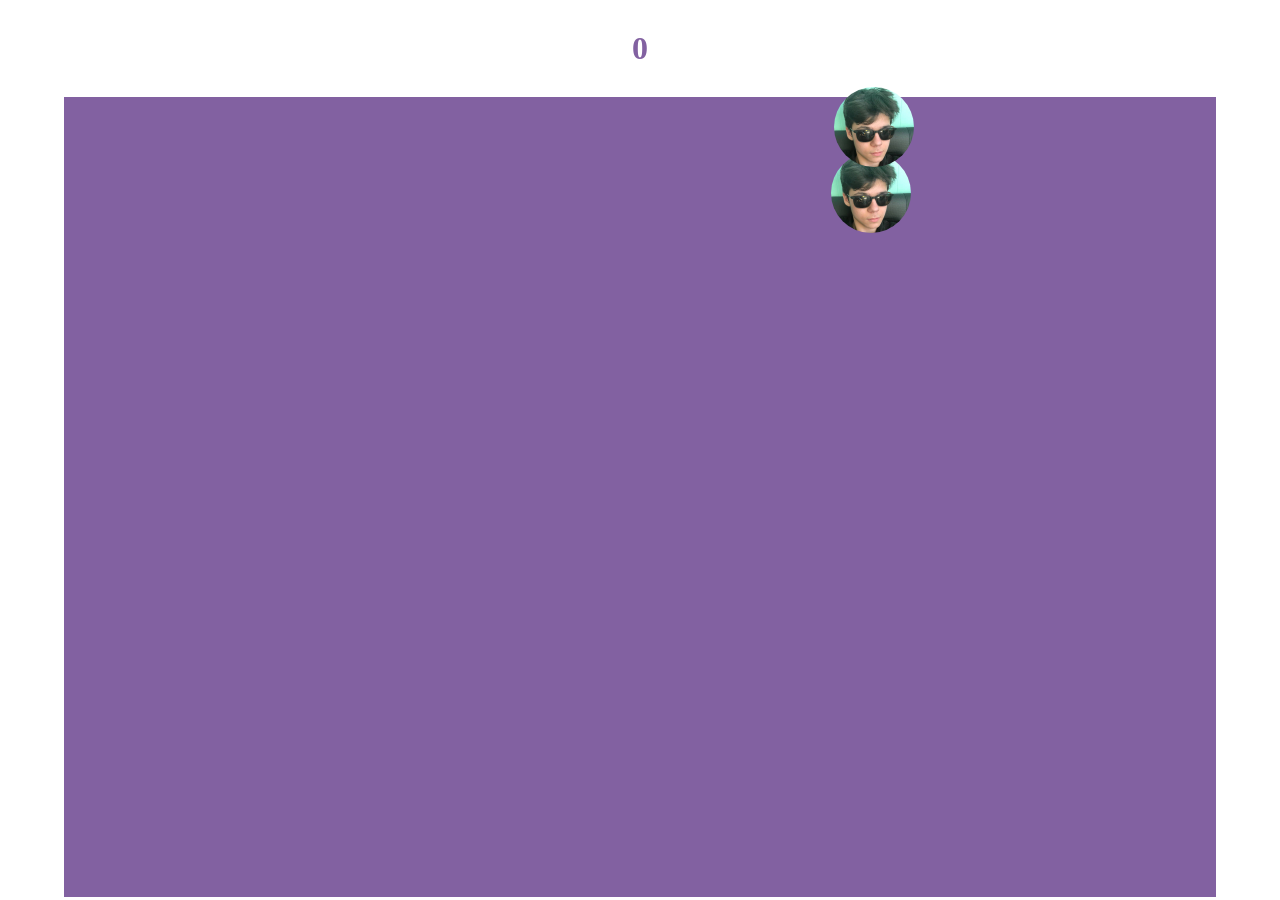
<file: index.html>
<!DOCTYPE html>
<html lang="en">
<head>
	<meta charset="UTF-8">
	<meta name="viewport" content="width=device-width, initial-scale=1.0">
	<title>Special for SHEEP</title>
	<link rel="stylesheet" href="style.css">
</head>
<body>
	<h1>SIMPLE GAME</h1>
	<div class="game"></div>

</body>
<script src="index.js"></script>
</html>
</file>
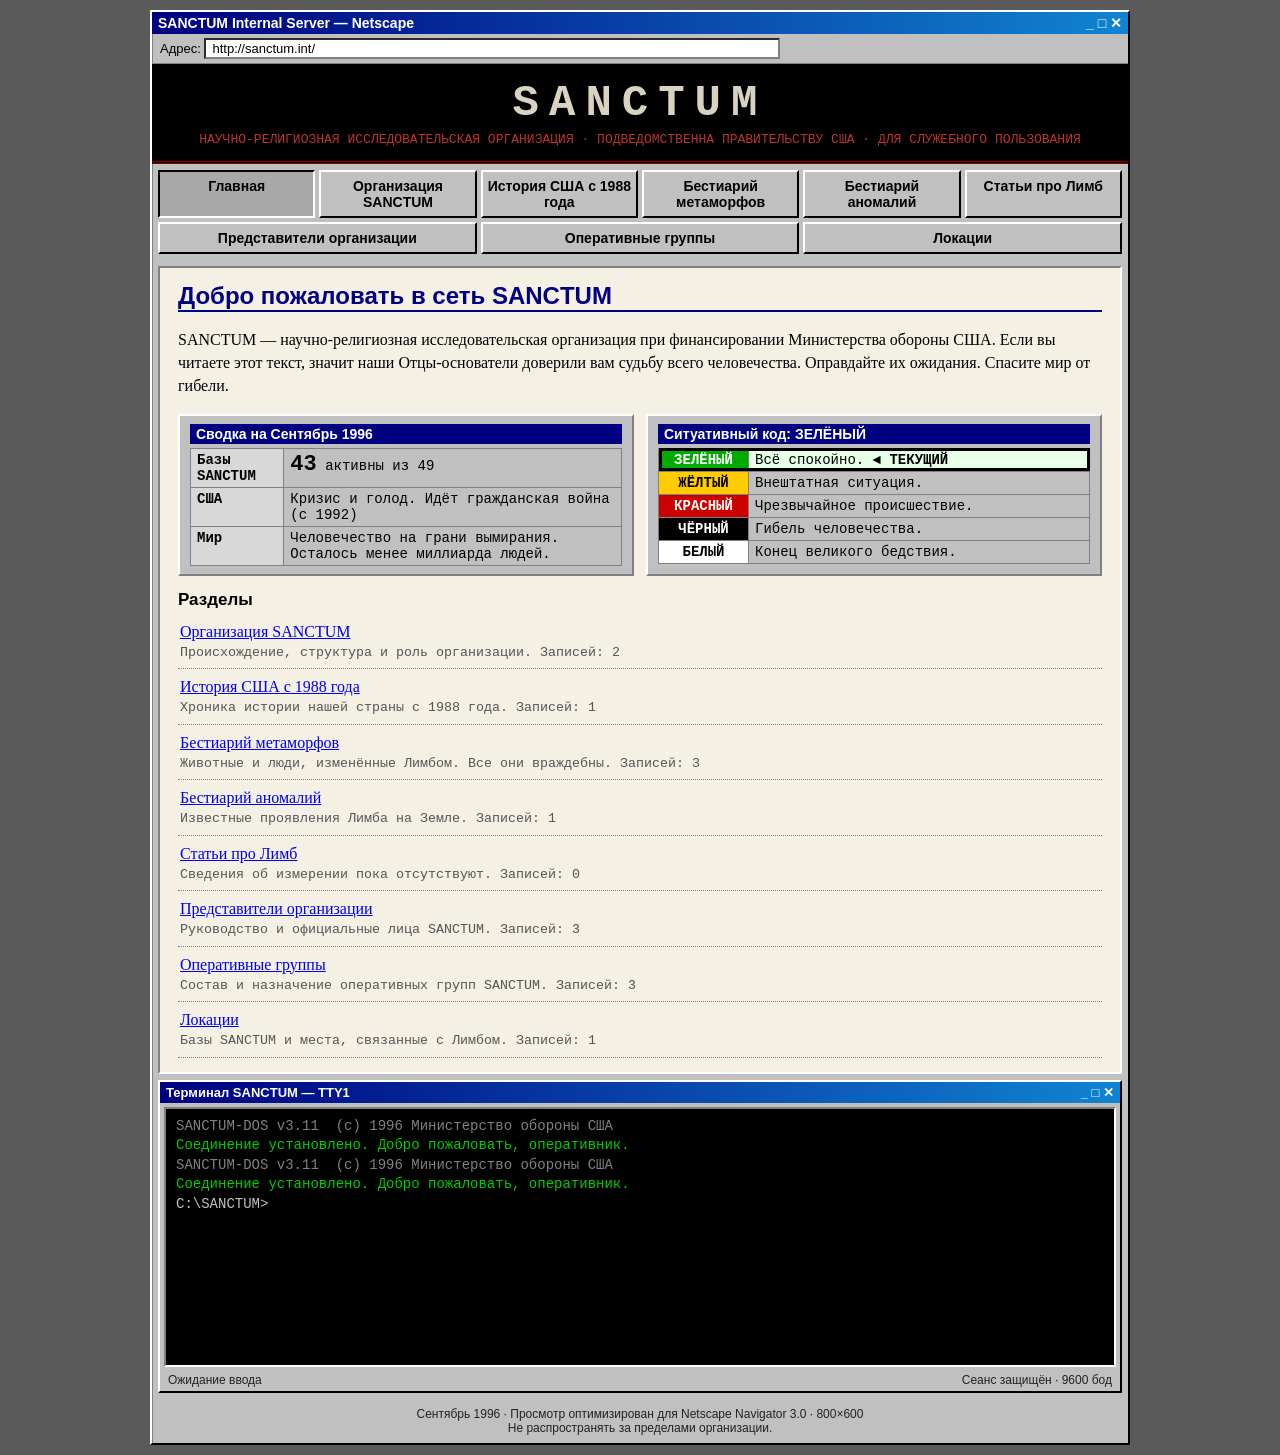
<file: SANCTUM___внутренний_информационный_сервер.html>
<!DOCTYPE html>
<html lang="ru"><head><meta http-equiv="Content-Type" content="text/html; charset=UTF-8">

<meta name="viewport" content="width=device-width, initial-scale=1">
<title>SANCTUM — внутренний информационный сервер</title>
<style>
:root{--bg:#c0c0c0;--lt:#fff;--dk:#808080;--bk:#000;--navy:#000080;--red:#8b0000;--paper:#f4f0e4}
*{box-sizing:border-box}
body{margin:0;background:#5a5a5a;font:16px/1.45 "Times New Roman",Times,serif;color:var(--bk)}
a{color:#0000ee}a:visited{color:#551a8b}
#win{max-width:980px;margin:10px auto;background:var(--bg);border:2px solid;border-color:var(--lt) var(--bk) var(--bk) var(--lt);box-shadow:1px 1px 0 var(--dk) inset}
.title{background:linear-gradient(90deg,var(--navy),#1084d0);color:#fff;font:bold 14px Arial,sans-serif;padding:3px 6px;display:flex;justify-content:space-between}
.addr{padding:4px 8px;font:13px Arial,sans-serif;border-bottom:1px solid var(--dk)}
.addr span{background:#fff;border:2px inset var(--dk);padding:1px 6px;display:inline-block;min-width:60%}
header{background:var(--bk);color:#e8e0d0;text-align:center;padding:14px 8px;border-bottom:3px double var(--red)}
header h1{margin:0;font:bold 44px "Courier New",monospace;letter-spacing:10px;color:#d9d2c0}
header p{margin:4px 0 0;font:13px "Courier New",monospace;color:#b33}
nav{display:flex;flex-wrap:wrap;gap:4px;padding:6px}
nav a{flex:1 1 150px;text-align:center;text-decoration:none;color:#000;font:bold 14px Arial,sans-serif;padding:6px 4px;background:var(--bg);border:2px solid;border-color:var(--lt) var(--bk) var(--bk) var(--lt)}
nav a:active,nav a.on{border-color:var(--bk) var(--lt) var(--lt) var(--bk);background:#a8a8a8}
nav a:focus-visible,a:focus-visible{outline:2px dotted var(--red);outline-offset:2px}
main{margin:6px;padding:14px 18px;background:var(--paper);border:2px solid;border-color:var(--dk) var(--lt) var(--lt) var(--dk);min-height:380px}
h2{font:bold 24px Arial,sans-serif;margin:0 0 10px;color:var(--navy);border-bottom:2px solid var(--navy)}
h3{font:bold 17px Arial,sans-serif;margin:14px 0 4px}
.grid{display:grid;grid-template-columns:1fr 1fr;gap:12px}
@media(max-width:700px){.grid{grid-template-columns:1fr}header h1{font-size:30px;letter-spacing:5px}}
.box{border:2px solid;border-color:var(--lt) var(--dk) var(--dk) var(--lt);background:var(--bg);padding:8px 10px}
.box h3{margin-top:0;background:var(--navy);color:#fff;padding:2px 6px;font-size:14px}
table{border-collapse:collapse;width:100%;font:14px "Courier New",monospace}
td,th{border:1px solid var(--dk);padding:3px 6px;text-align:left;vertical-align:top}
th{background:#d8d8d8}
.codes td:first-child{width:90px;font-weight:bold;text-align:center}
.c-green td:first-child{background:#0a0;color:#fff}.c-yellow td:first-child{background:#fc0}
.c-red td:first-child{background:#c00;color:#fff}.c-black td:first-child{background:#000;color:#fff}
.c-white td:first-child{background:#fff}
.codes tr.cur{outline:3px solid var(--bk);outline-offset:-3px;background:#e8ffe8}
.codes tr.cur td:last-child::after{content:" ◄ ТЕКУЩИЙ";font-weight:bold;animation:b 1s steps(2) infinite}
@keyframes b{50%{opacity:0}}
@media(prefers-reduced-motion:reduce){.codes tr.cur td:last-child::after{animation:none}}
.big{font:bold 22px "Courier New",monospace}
.list{list-style:none;padding:0;margin:0}
.list li{padding:6px 2px;border-bottom:1px dotted var(--dk)}
.list small{display:block;color:#555;font-family:"Courier New",monospace}
.empty{padding:14px;border:2px dashed var(--dk);background:#fff;font-family:"Courier New",monospace}
.redacted{background:#000;color:#000;padding:0 3px;user-select:none}
.dossier{display:flex;gap:12px;flex-wrap:wrap;align-items:flex-start}
.photo{width:150px;height:190px;flex:none;display:flex;align-items:center;justify-content:center;text-align:center;background:repeating-linear-gradient(45deg,#d8d8d8 0 8px,#c8c8c8 8px 16px);border:2px solid;border-color:var(--dk) var(--lt) var(--lt) var(--dk);font:bold 12px "Courier New",monospace;color:var(--red)}
.dossier table{flex:1 1 260px;width:auto}
.stamp{display:inline-block;border:3px double var(--red);color:var(--red);font:bold 13px "Courier New",monospace;padding:1px 8px;transform:rotate(-3deg)}
.back{font:14px Arial,sans-serif}
article p{max-width:75ch}
.lvl{color:var(--red)}
.photo img{width:100%;height:100%;object-fit:cover;display:block}
article td ul{margin:0;padding-left:18px}
article th{width:170px}
footer{text-align:center;font:12px Arial,sans-serif;padding:8px;color:#222}

/* ---------- Терминал ---------- */
.term{margin:6px;background:var(--bg);border:2px solid;border-color:var(--lt) var(--bk) var(--bk) var(--lt)}
.term[hidden]{display:none}
.term .title{font-size:13px}
.term-scr{margin:4px;background:#000;color:#c0c0c0;font:14px/1.4 "Courier New",monospace;padding:8px 10px;height:260px;overflow-y:auto;border:2px solid;border-color:var(--dk) var(--lt) var(--lt) var(--dk);cursor:text}
.term-log div{white-space:pre-wrap;word-break:break-word}
.term-row{display:flex;align-items:baseline}
.term-row label{white-space:pre;color:#c0c0c0}
.term-row input{flex:1;min-width:0;background:transparent;border:0;outline:0;color:#fff;font:inherit;caret-color:#c0c0c0;padding:0}
.term-scr:focus-within{box-shadow:0 0 0 2px var(--red)}
.t-ok{color:#0c0}.t-err{color:#f55}.t-sys{color:#ff5}.t-dim{color:#808080}.t-cmd{color:#fff}.t-red{color:#f33;font-weight:bold}
.term-bar{display:flex;justify-content:space-between;padding:2px 8px 4px;font:12px Arial,sans-serif;color:#222}

/* ---------- События ---------- */
#win,header,nav,main{transition:filter .8s,background-color .8s}
body.fx-eclipse{background:#000}
body.fx-eclipse header,body.fx-eclipse nav,body.fx-eclipse main{filter:brightness(.45) sepia(.5)}
body.fx-eclipse header h1{text-shadow:0 0 18px #fff}
body.fx-sea{background:#4a0000}
body.fx-sea header{border-bottom-color:#f00;background:#1a0000}
body.fx-alarm #win{animation:alarm .9s steps(2) infinite}
body.fx-alarm .title{background:linear-gradient(90deg,#800000,#d01010)}
@keyframes alarm{50%{box-shadow:0 0 0 6px #c00}}
body.fx-limb header,body.fx-limb main{animation:glitch .35s steps(3) infinite}
body.fx-limb header h1{color:#b33}
@keyframes glitch{0%{transform:none;filter:none}33%{transform:translate(-3px,1px) skewX(2deg);filter:hue-rotate(140deg)}66%{transform:translate(3px,-1px);filter:invert(.15)}100%{transform:none}}
body.fx-white #win{animation:flash 1.2s ease-out}
@keyframes flash{0%{filter:brightness(3)}100%{filter:none}}
.classified{background:#000;color:#000;padding:0 3px}
.classified:hover,.classified:focus{color:#fff}
@media(prefers-reduced-motion:reduce){body.fx-alarm #win,body.fx-limb header,body.fx-limb main,body.fx-white #win{animation:none}}
</style>
</head>
<body>
<div id="win">
<div class="title"><span>SANCTUM Internal Server — Netscape</span><span>_ □ ✕</span></div>
<div class="addr">Адрес: <span>http://sanctum.int/</span></div>
<header>
<h1>SANCTUM</h1>
<p>НАУЧНО-РЕЛИГИОЗНАЯ ИССЛЕДОВАТЕЛЬСКАЯ ОРГАНИЗАЦИЯ · ПОДВЕДОМСТВЕННА ПРАВИТЕЛЬСТВУ США · ДЛЯ СЛУЖЕБНОГО ПОЛЬЗОВАНИЯ</p>
</header>
<nav id="nav"></nav>
<main id="view"></main>
<section class="term" id="term" aria-label="Терминал SANCTUM" hidden="">
<div class="title"><span>Терминал SANCTUM — TTY1</span><span>_ □ ✕</span></div>
<div class="term-scr" id="term-scr">
<div class="term-log" id="term-log" role="log" aria-live="polite"><div class="t-dim">SANCTUM-DOS v3.11  (c) 1996 Министерство обороны США</div><div class="t-ok">Соединение установлено. Добро пожаловать, оперативник.</div></div>
<form class="term-row" id="term-form" autocomplete="off">
<label for="term-in">C:\SANCTUM&gt; </label><input id="term-in" type="text" spellcheck="false" autocapitalize="off" aria-label="Команда">
</form>
</div>
<div class="term-bar"><span>Ожидание ввода</span><span>Сеанс защищён · 9600 бод</span></div>
</section>
<footer>Сентябрь 1996 · Просмотр оптимизирован для Netscape Navigator 3.0 · 800×600<br>Не распространять за пределами организации.</footer>
</div>

<script>
/* ============================================================
   НАСТРОЙКИ — меняйте здесь
   ============================================================ */
var CURRENT_CODE = "green";      // green | yellow | red | black | white
var BASES_TOTAL = 49, BASES_ACTIVE = 43;
var DATE_TEXT = "Сентябрь 1996";

var CODES = [
  {id:"green",  name:"ЗЕЛЁНЫЙ", text:"Всё спокойно."},
  {id:"yellow", name:"ЖЁЛТЫЙ",  text:"Внештатная ситуация."},
  {id:"red",    name:"КРАСНЫЙ", text:"Чрезвычайное происшествие."},
  {id:"black",  name:"ЧЁРНЫЙ",  text:"Гибель человечества."},
  {id:"white",  name:"БЕЛЫЙ",   text:"Конец великого бедствия."}
];

/* ============================================================
   1. ШАБЛОНЫ СТАТЕЙ — обычно трогать не нужно
   ------------------------------------------------------------
   Каждый шаблон принимает объект с полями и возвращает статью.
   В текстовых полях можно писать HTML (<b>, <br>, <p> и т.д.).
   Поле photo необязательно: укажите путь к картинке
   (например photo:"img/zombie.jpg"), иначе будет заглушка.
   secret("████") — закрашенный (засекреченный) текст.
   ============================================================ */
function secret(t){ return '<span class="redacted">'+t+'</span>' }
function level(t){ return '<b class="lvl">'+t+'</b>' }
function list(items){ return '<ul>'+items.map(function(i){return '<li>'+i+'</li>'}).join('')+'</ul>' }
function photoBox(src, stub){
  return '<div class="photo">'+(src ? '<img src="'+src+'" alt="">' : (stub || 'МЕСТО ДЛЯ<br>ФОТОГРАФИИ'))+'</div>';
}
function dossier(photo, rows, after, stub){
  return '<div class="dossier">'+photoBox(photo, stub)+'<table>'+
    rows.map(function(r){ return '<tr><th>'+r[0]+'</th><td>'+r[1]+'</td></tr>' }).join('')+
    '</table></div>'+(after||'');
}

/* Существо: id, title, threat, desc, counter[], habitat, photo? */
function creature(o){
  return {id:o.id, title:o.title, date:"УГРОЗА: "+o.threat, body: dossier(o.photo, [
    ["Наименование", o.title],
    ["Уровень угрозы сущности", level(o.threat)],
    ["Описание", o.desc],
    ["Способы противодействия", list(o.counter)],
    ["Места обитания", o.habitat]
  ])};
}

/* Аномалия: id, title, threat, desc, counter[], photo? */
function anomaly(o){
  return {id:o.id, title:o.title, date:"УГРОЗА: "+o.threat, body: dossier(o.photo, [
    ["Наименование", o.title],
    ["Уровень угрозы аномалии", level(o.threat)],
    ["Описание", o.desc],
    ["Способы противодействия", list(o.counter)]
  ])};
}

/* Представитель: id, title, access, name, position, birth, place, note, photo? */
function person(o){
  return {id:o.id, title:o.title, date:"ДОПУСК: "+o.access, body: dossier(o.photo, [
    ["Имя", o.name],
    ["Должность", o.position],
    ["Дата рождения", o.birth],
    ["Место пребывания", o.place]
  ], '<p><span class="stamp">ЗАСЕКРЕЧЕНО</span></p><p>'+o.note+'</p>',
    'ФОТО<br>ОТСУТСТВУЕТ<br><br>ЗАСЕКРЕЧЕНО')};
}

/* Локация: id, title, significance, desc, photo? */
function place(o){
  return {id:o.id, title:o.title, date:"ЗНАЧЕНИЕ: "+o.significance, body: dossier(o.photo, [
    ["Наименование", o.title],
    ["Уровень стратегического значения", level(o.significance)],
    ["Описание", o.desc]
  ])};
}

/* ============================================================
   2. СТАТЬИ — здесь добавляйте и правьте материалы
   Новая статья = новый блок creature({...}) / anomaly({...}) /
   person({...}) / place({...}) в нужном разделе. Не забудьте
   запятую между статьями и уникальный id.
   Для обычной статьи без шаблона:
   {id:"...", title:"...", date:"...", body:"<p>HTML</p>"}
   ============================================================ */
var SECTIONS = {
  history: {
    title: "Организация SANCTUM",
    intro: "Происхождение, структура и роль организации.",
    articles: [
      {id:"nationalization", title:"Национализация SANCTUM", date:"1992",
       body:
       "<p>SANCTUM — научно-религиозная организация, существовавшая задолго до открытия Лимба. Долгие годы она вела свои исследования в одиночку, располагая скромными средствами и не находя поддержки.</p><p>Когда правительство США узнало, что организация обладает сведениями о новом измерении и возможностью выхода в него, оно протянуло SANCTUM руку помощи: взяло организацию под своё покровительство, обеспечило финансирование, защиту и доступ к ресурсам, о которых прежде нельзя было и мечтать. Благодаря щедрости и дальновидности правительства работа SANCTUM вышла на новый уровень.</p><p>Сегодня SANCTUM с благодарностью служит своему покровителю и поддерживает президента в гражданской войне.</p>"},
      {id:"operatives", title:"Оперативники SANCTUM", date:"1996",
       body:"<p>Оперативники организации объединяются руководством в ОГ - оперативные группы, состоящие из ученых, священников, агентов и специалистов. Спектр задач уникален для каждой группы: устранение, фиксация, изъятие и так далее. Подробности о каждой группе можно узнать в тематическом разделе или у ее куратора.</p><p>Деятельность оперативников строго засекречена для распространения вне юрисдикции организации.</p>"}
    ]
  },
  usa: {
    title: "История США с 1988 года",
    intro: "Хроника истории нашей страны с 1988 года.",
    articles: [
      {id:"timeline", title:"Хронология: 1988–1996", date:"1988–1996",
       body:"<h3>Март 1988</h3><p>Правительство США исследует новое обнаруженное измерение - Лимб. Достоверно неизвестно, при каких обстоятельствах было найдено это измерение, однако нам известно точно, что после этого события мы вступили на порог неизбежной катастрофы.</p><h3>После начала исследований</h3><p>Нельзя сказать точно, что Лимб активно исследовался - мы и до сих пор не обладаем большей частью сведений о том, что он из себя представляет и как с ним взаимодействовать. По последним данным мы точно знаем, что там находится большая часть ресурсов, которые мы добываем на нашей планете, а также там есть неисчерпаемый источник энергии, потенциально подходящий для нас. Однако при длительном и открытом взаимодействии с миром Лимба, его природа стала просачиваться на Землю, из-за чего запустился необратимый механизм гибели планеты, а вместе с ней и нас. В июне 1988 года началась гибель урожая, а небо стало стремительно поглощаться темной дымкой, которую мы прозвали Затмением. Затем моря и океаны окрасились в кровавый цвет. Анализ этой жидкости показал, что она на 99.9% совпадает с человеческой кровью. И не смотря на то, что мы научились добывать пропитание и воду, мы все равно застали кризис, который наша планета еще не видала.</p><h3>1992</h3><p>В США начинается гражданская война. Вместе с тем, на улицах начали замечать метаморфов и зомбифицированных людей, которые не полностью превратились в ужасных существ. В это время наша еще слабая организация получает предложение президента, и при его покровительстве мы будем поддерживать нашу дорогую отчизну.</p><h3>Сентябрь 1996</h3><p>Война и кризис продолжаются. Продовольствие и воду получают искусственным путём, но на всех не хватает. Связь с остальным миром оборвалась окончательно. Теперь мы предоставлены сами себе.</p>"}
    ]
  },
  metamorphs: {
    title: "Бестиарий метаморфов",
    intro: "Животные и люди, изменённые Лимбом. Все они враждебны.",
    articles: [

      creature({
        id: "metazombie",
        title: "Метазомби",
        threat: "НИЗКИЙ-СРЕДНИЙ",
        desc: "Люди, измененняемые Лимбом, проходят через несколько стадий. Одна из первых стадий - это метазомби. Зачастую, зараженные люди так и не развиваются в полноценных метаморфов, оставаясь на этом этапе развития. Метазомби - это очень живучие и крепкие сущности, лишенные разума и речи. Они действуют не осмысленно и проявляют лишь базовые функции, в числе которых ходьба и кусательные рефлексы. Их цель существования - пожирание живых людей, при чем животных и птиц они игнорируют, даже в случае, когда те нападают на них. По всей видимости, метазомби стараются лишь утолить свой постоянный голод, не интересуясь ничем другим.",
        counter: [
          "Поражение головы и позвоночника.",
          "Не допускать ближнего контакта; действовать с дистанции и под огневым прикрытием.",
          "Избегать укусов и контакта с телесными жидкостями; раненого немедленно изолировать и доложить куратору.",
          "Не оставлять одиночных оперативников в зонах скопления."
        ],
        habitat: "Города и посёлки, заброшенные здания, больницы, станции, зоны вблизи проявлений Лимба.",
        photo: "metazombie.png"
      }),

      creature({
        id: "metamorph",
        title: "Метаморфы",
        threat: "СРЕДНИЙ",
        desc: "Метаморфы - полноценно измененные животные и люди, созданные под влиянием Лимба. До конца не ясен механизм превращения субъекта в полноценного метаморфа. Точно ясно, что метаморфы - живые существа, лишенные всяких чувств и проявлений боли. Они, в противовес их более низменной версии - метазомби, не проявляют открытого голода, ибо при убийстве субъекта метаморфыы начинают либо безвольно бродить, либо идут к следующей цели. Скорее всего, при прямом зрительном контакте или непосредственной близости, метаморфы начинают ощущать полную и бесконтрольную враждебность к живым существам. Их цель не пожирание, а истребление.",
        counter: [
          "Тяжёлое вооружение, огонь, подавляющая огневая мощь.",
          "Не доверять облику и голосу: любой контакт в зоне активности считать потенциально враждебным.",
          "Фиксация и немедленный доклад о каждой новой форме."
        ],
        habitat: "Города и посёлки, заброшенные здания, больницы, станции, зоны вблизи проявлений Лимба.",
        photo: "metamorph.png"
      }),

      creature({
        id: "unbaptized",
        title: "Некрещенные",
        threat: "СРЕДНИЙ",
        desc: "Некрещенный - паукообразные, младенческие версии метаморфов, обладающие аналогичной с ними моделью поведения. В отличии от классических метаморфов, они издают более осознанные звуки, чаще всего это детский смех или плач. Нападают как группами, так и по одиночке. Очень верткие и быстрые.",
        counter: [
          "Уничтожение на дальней дистанции",
          "Тупое ближнее оружие"
        ],
        habitat: "Города и посёлки, заброшенные здания, больницы, станции, зоны вблизи проявлений Лимба.",
        photo: "unbaptized.png"
      })

    ]
  },
  anomalies: {
    title: "Бестиарий аномалий",
    intro: "Известные проявления Лимба на Земле.",
    articles: [

      anomaly({
        id: "limb-coma",
        title: "Лимбовая кома",
        threat: "СРЕДНИЙ",
        desc: "Состояние, при котором сознание человека оказывается втянуто в Лимб, а тело остаётся на Земле. Пострадавший не реагирует на внешние раздражители, но жизненные функции сохраняются. Может возникать внезапно, в том числе при длительном контакте с проявлениями Лимба. Опасность состоит в том, что неизвестно, что вернётся в тело и вернётся ли вообще.",
        counter: [
          "Немедленно изолировать пострадавшего и поставить под наблюдение.",
          "Не пытаться разбудить самостоятельно; вызывать учёного и священника.",
          "Доставка в медицинский блок базы SANCTUM под охраной.",
          "Фиксация времени начала состояния и любых изменений, доклад куратору."
        ]
      })

    ]
  },
  limb: {
    title: "Статьи про Лимб",
    intro: "Сведения об измерении пока отсутствуют.",
    articles: []
  },
  staff: {
    title: "Представители организации",
    intro: "Руководство и официальные лица SANCTUM.",
    articles: [

      person({
        id: "director",
        title: "Директор SANCTUM",
        access: "D5",
        name: secret("████████████"),
        position: "Директор организации",
        birth: secret("██.██.████"),
        place: secret("██████████"),
        note: "Фотография отсутствует ввиду секретности. Общая информация о директоре засекречена и не подлежит разглашению."
      }),

      person({
        id: "directive",
        title: "Директивное руководство",
        access: "D5",
        name: secret("████████████"),
        position: "Высший руководящий орган организации",
        birth: secret("██.██.████"),
        place: secret("██████████"),
        note: "Фотография отсутствует ввиду секретности. Состав директивного руководства засекречен и не подлежит разглашению."
      }),

      person({
        id: "dr-miles",
        title: "Доктор Майлз",
        access: "C2",
        name: "Майлз, " + secret("████████"),
        position: "Куратор ОГ-3, физик-ядерщик",
        birth: secret("██.██.████"),
        place: secret("██████████"),
        note: "Руководитель и куратор оперативной группы номер три. Конструктор защитной системы штаба Ноев Ковчег."
      })

    ]
  },
  groups: {
    title: "Оперативные группы",
    intro: "Состав и назначение оперативных групп SANCTUM.",
    articles: [
      /* Состав и назначение — впишите в body */
      {id:"og-1", title:"ОГ-1", date:"Сформирована: ██.██.1993",
       body:"<h3>Назначение</h3><p>Сведения удалены.</p><h3>Оперативники</h3><p>Сведения удалены.</p>"},
      {id:"og-2", title:"ОГ-2", date:"Сформирована: ██.██.1995",
       body:"<h3>Назначение</h3><p>Сведения удалены.</p><h3>Оперативники</h3><p>Сведения удалены.</p>"},
      {id:"og-3", title:"ОГ-3", date:"Сформирована: ██.██.1996",
       body:"<h3>Назначение</h3><p>Сведения не заполнены.</p><h3>Оперативники</h3><p>Сведения не заполнены.</p>"}
    ]
  },
  locations: {
    title: "Локации",
    intro: "Базы SANCTUM и места, связанные с Лимбом.",
    articles: [

      place({
        id: "noev-kovcheg",
        title: "Штаб НОЕВ КОВЧЕГ",
        significance: "ВЫСОКИЙ",
        desc: "Штаб-дислокация оперативной группы номер три. Информация о местоположении штаба доступна с уровня допуска C4."
      })

    ]
  }
};
var ORDER = ["history","usa","metamorphs","anomalies","limb","staff","groups","locations"];

/* ============================================================
   ОТРИСОВКА
   ============================================================ */
var nav = document.getElementById("nav"), view = document.getElementById("view");

function esc(s){return String(s).replace(/[&<>"]/g,function(c){return {"&":"&amp;","<":"&lt;",">":"&gt;",'"':"&quot;"}[c]})}

function renderNav(active){
  var h = '<a href="#/" class="'+(active==="home"?"on":"")+'">Главная</a>';
  ORDER.forEach(function(k){
    h += '<a href="#/'+k+'" class="'+(active===k?"on":"")+'">'+esc(SECTIONS[k].title)+'</a>';
  });
  nav.innerHTML = h;
}

function home(){
  var cur = CODES.filter(function(c){return c.id===CURRENT_CODE})[0] || CODES[0];
  var rows = CODES.map(function(c){
    return '<tr class="c-'+c.id+(c.id===cur.id?" cur":"")+'"><td>'+c.name+'</td><td>'+c.text+'</td></tr>';
  }).join("");
  return '<h2>Добро пожаловать в сеть SANCTUM</h2>'+
  '<p>SANCTUM — научно-религиозная исследовательская организация при финансировании Министерства обороны США. Если вы читаете этот текст, значит наши Отцы-основатели доверили вам судьбу всего человечества. Оправдайте их ожидания. Спасите мир от гибели.</p>'+
  '<div class="grid">'+
  '<div class="box"><h3>Сводка на '+esc(DATE_TEXT)+'</h3><table>'+
  '<tr><th>Базы SANCTUM</th><td><span class="big">'+BASES_ACTIVE+'</span> активны из '+BASES_TOTAL+'</td></tr>'+
  '<tr><th>США</th><td>Кризис и голод. Идёт гражданская война (с 1992)</td></tr>'+
  '<tr><th>Мир</th><td>Человечество на грани вымирания. Осталось менее миллиарда людей.</td></tr></table></div>'+
  '<div class="box"><h3>Ситуативный код: '+cur.name+'</h3><table class="codes">'+rows+'</table></div></div>'+
  '<h3>Разделы</h3><ul class="list">'+ORDER.map(function(k){
    return '<li><a href="#/'+k+'">'+esc(SECTIONS[k].title)+'</a><small>'+esc(SECTIONS[k].intro)+' Записей: '+SECTIONS[k].articles.length+'</small></li>';
  }).join("")+'</ul>';
}

function section(k){
  var s = SECTIONS[k], h = '<h2>'+esc(s.title)+'</h2><p>'+esc(s.intro)+'</p>';
  if(!s.articles.length){
    return h+'<div class="empty">Записей в этом разделе пока нет. Новые материалы будут добавлены.</div>';
  }
  return h+'<ul class="list">'+s.articles.map(function(a){
    return '<li><a href="#/'+k+'/'+a.id+'">'+esc(a.title)+'</a><small>'+esc(a.date||"")+'</small></li>';
  }).join("")+'</ul>';
}

function articlePage(k,id){
  var s = SECTIONS[k], a = s.articles.filter(function(x){return x.id===id})[0];
  if(!a) return section(k);
  return '<p class="back"><a href="#/'+k+'">« '+esc(s.title)+'</a></p><article><h2>'+esc(a.title)+'</h2>'+
    '<p><span class="stamp">'+esc(a.date||"")+'</span></p>'+a.body+'</article>';
}

function route(){
  var p = location.hash.replace(/^#\/?/,"").split("/"), k = p[0];
  if(k && SECTIONS[k]){
    renderNav(k);
    view.innerHTML = p[1] ? articlePage(k,p[1]) : section(k);
    term.hidden = true;
  } else {
    renderNav("home");
    view.innerHTML = home();
    term.hidden = false;
  }
  window.scrollTo(0,0);
}
window.addEventListener("hashchange", route);

/* ============================================================
   ТЕРМИНАЛ — ключевые слова и события.
   Чтобы добавить своё слово, допишите объект в KEYWORDS:
   "слово": {reply:["строка", ...], run:function(arg){ ... }}
   reply — что ответит терминал, run — что произойдёт на сайте
   (необязательно), cls — класс строк ответа (t-sys, t-ok, t-red...).
   COMMANDS — команды с аргументом: "слово": {help:"...", run:function(arg){ ... }}
   ALIASES — синонимы команд: {"english":"русское"}.
   Готовые события: fx("fx-eclipse"|"fx-sea"|"fx-alarm"|"fx-limb"|"fx-white", ms?),
   unlockArticle() — открывает «Завет Отцов-основателей».
   ============================================================ */
var KEYWORDS = {};

var COMMANDS = {};
var ALIASES = {};

var term = document.getElementById("term"), scr = document.getElementById("term-scr"),
    log = document.getElementById("term-log"), form = document.getElementById("term-form"),
    input = document.getElementById("term-in"), hist = [], hi = 0, timers = {};

function norm(s){ return String(s).toLowerCase().replace(/ё/g,"е").replace(/\s+/g," ").trim() }
function pad(s,n){ while(s.length<n) s+=" "; return s }
function curCode(){ return CODES.filter(function(c){return c.id===CURRENT_CODE})[0] || CODES[0] }
function out(text, cls){
  var d = document.createElement("div");
  d.textContent = text; if(cls) d.className = cls;
  log.appendChild(d); scr.scrollTop = scr.scrollHeight;
}
function fx(name, ms){
  var b = document.body.classList;
  clearTimeout(timers[name]);
  if(ms){ b.add(name); timers[name] = setTimeout(function(){ b.remove(name) }, ms); }
  else b.toggle(name);
}
function unlockArticle(){
  var a = SECTIONS.history.articles;
  if(!a.some(function(x){return x.id==="covenant"})){
    a.push({id:"covenant", title:"Завет Отцов-основателей", date:"СЕКРЕТНО",
      body:""});
  }
  view.innerHTML = home();
}

function exec(raw){
  var line = norm(raw), sp = line.indexOf(" "),
      cmd = sp<0 ? line : line.slice(0,sp), arg = sp<0 ? "" : line.slice(sp+1);
  cmd = ALIASES[cmd] || cmd;
  if(KEYWORDS[line]){
    var k = KEYWORDS[line];
    k.reply.forEach(function(r){ out(r, k.cls||"t-sys") });
    if(k.run) k.run();
  } else if(COMMANDS[cmd]){
    COMMANDS[cmd].run(arg);
  } else {
    out("Неизвестная команда: "+raw.trim()+".","t-err");
  }
}

form.addEventListener("submit", function(e){
  e.preventDefault();
  var v = input.value; input.value = "";
  out("C:\\SANCTUM> "+v, "t-cmd");
  if(v.trim()){ hist.push(v); hi = hist.length; exec(v); }
});
input.addEventListener("keydown", function(e){
  if(e.key==="ArrowUp" && hi>0){ input.value = hist[--hi]; e.preventDefault(); }
  else if(e.key==="ArrowDown"){ hi = Math.min(hist.length, hi+1); input.value = hist[hi]||""; e.preventDefault(); }
});
scr.addEventListener("click", function(){ if(!window.getSelection().toString()) input.focus() });

out("SANCTUM-DOS v3.11  (c) 1996 Министерство обороны США","t-dim");
out("Соединение установлено. Добро пожаловать, оперативник.","t-ok");
route();
</script>
</body></html>
</file>
<file: style.css>
*{
	margin: 0;
	padding: 0;
}
h1{
	text-align: center;
	padding: 30px;
	color: rgb(130, 97, 161);;
}
.game{
	height: 800px;
	width: 90vw;
	background-color: rgb(130, 97, 161);
	margin: auto;
}
.circle{
	width: 80px;
	height: 80px;
	border-radius: 60px;
	background-image: url('./egor.jpg');
	background-size: cover;
}
</file>
